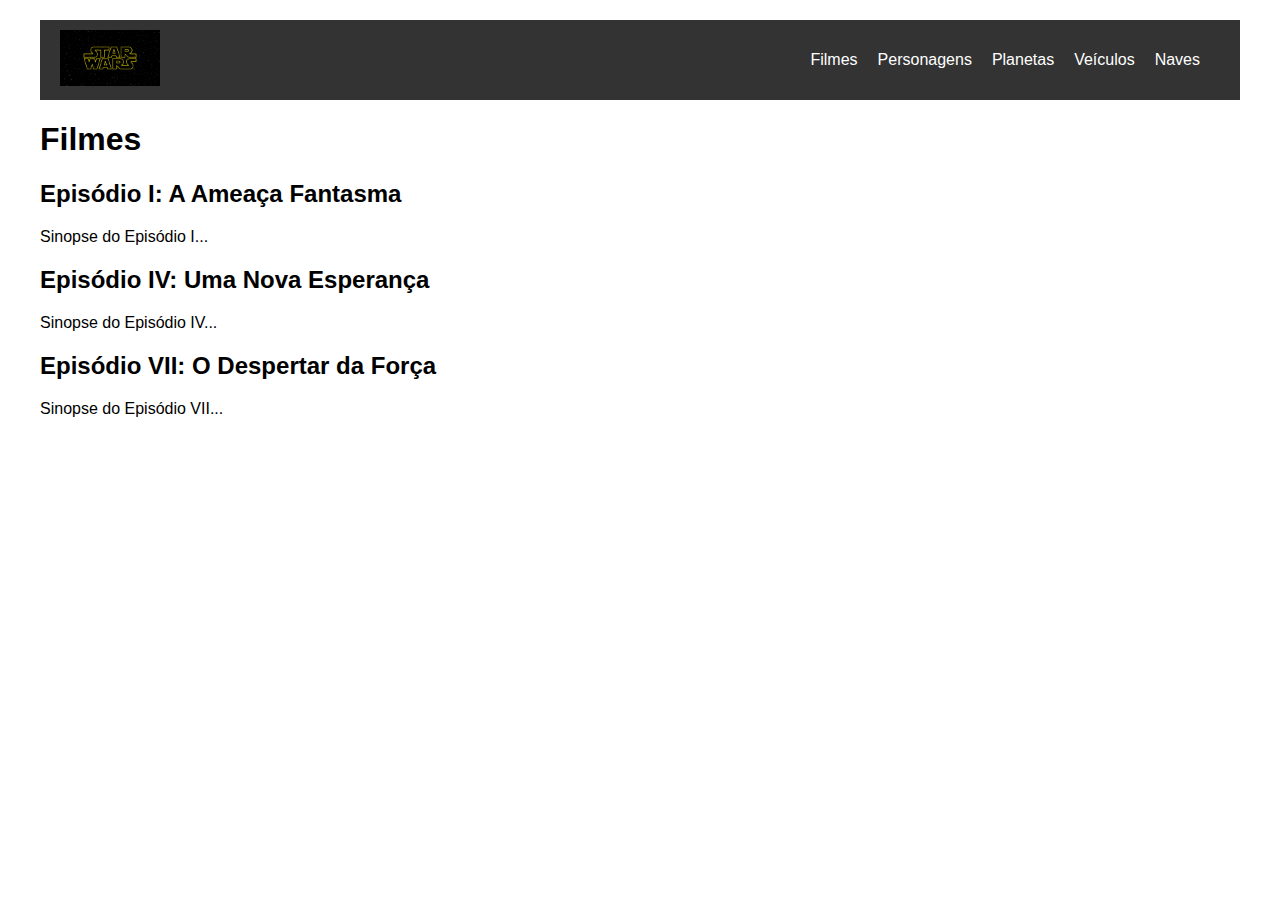
<file: index.html>
<!DOCTYPE html>
<html lang="en">

<head>
    <meta charset="UTF-8">
    <meta name="viewport" content="width=device-width, initial-scale=1.0">
    <link rel="stylesheet" href="css/global.css">
    <title>Filmes</title>
</head>

<body>
    <div class="container">
        <header>
            <div class="logo">
                <img src="imagens/logo.png" alt="Logo Star Wars">
            </div>
            <nav>
                <ul>
                    <li><a href="index.html">Filmes</a></li>
                    <li><a href="personagens.html">Personagens</a></li>
                    <li><a href="planetas.html">Planetas</a></li>
                    <li><a href="veiculos.html">Veículos</a></li>
                    <li><a href="naves.html">Naves</a></li>
                </ul>
            </nav>
        </header>
        <main>
            <h1>Filmes</h1>
            <div class="filme">
                <h2>Episódio I: A Ameaça Fantasma</h2>
                <p>Sinopse do Episódio I...</p>
            </div>
            <div class="filme">
                <h2>Episódio IV: Uma Nova Esperança</h2>
                <p>Sinopse do Episódio IV...</p>
            </div>
            <div class="filme">
                <h2>Episódio VII: O Despertar da Força</h2>
                <p>Sinopse do Episódio VII...</p>
            </div>
        </main>
    </div>
</body>

</html>
</file>
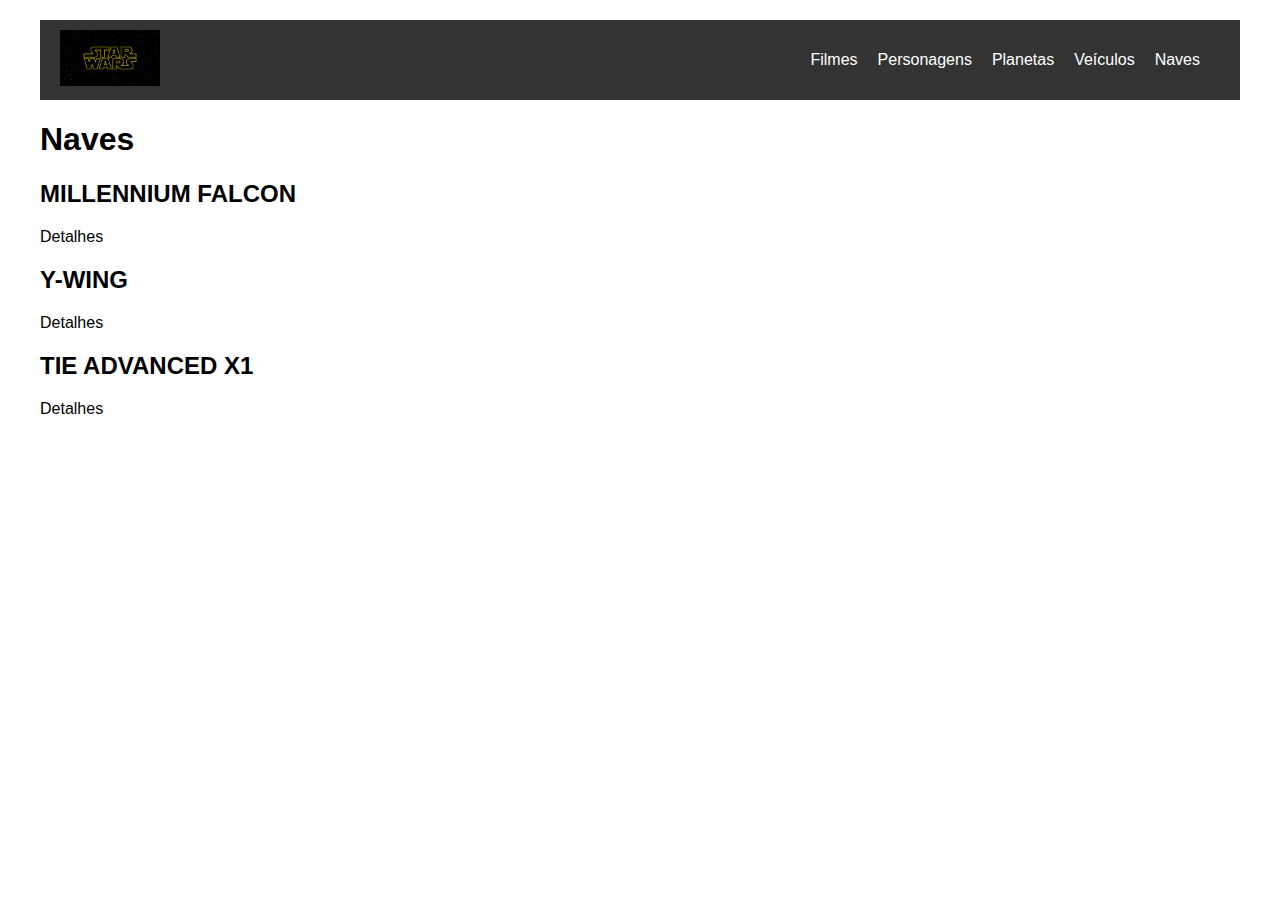
<file: naves.html>
<!DOCTYPE html>
<html lang="en">

<head>
    <meta charset="UTF-8">
    <meta name="viewport" content="width=device-width, initial-scale=1.0">
    <link rel="stylesheet" href="css/naves.css">
    <title>Naves</title>
</head>

<body>
    <div class="container">
        <header>
            <div class="logo">
                <img src="imagens/logo.png" alt="Logo Star Wars">
            </div>
            <nav>
                <ul>
                    <li><a href="index.html">Filmes</a></li>
                    <li><a href="personagens.html">Personagens</a></li>
                    <li><a href="planetas.html">Planetas</a></li>
                    <li><a href="veiculos.html">Veículos</a></li>
                    <li><a href="naves.html">Naves</a></li>
                </ul>
            </nav>
        </header>
        <main>
            <h1>Naves</h1>
            <div class="naves">
                <h2>MILLENNIUM FALCON</h2>
                <p>Detalhes</p>
            </div>
            <div class="naves">
                <h2>Y-WING</h2>
                <p>Detalhes</p>
            </div>
            <div class="naves">
                <h2>TIE ADVANCED X1</h2>
                <p>Detalhes</p>
            </div>
        </main>
    </div>
</body>

</html>
</file>
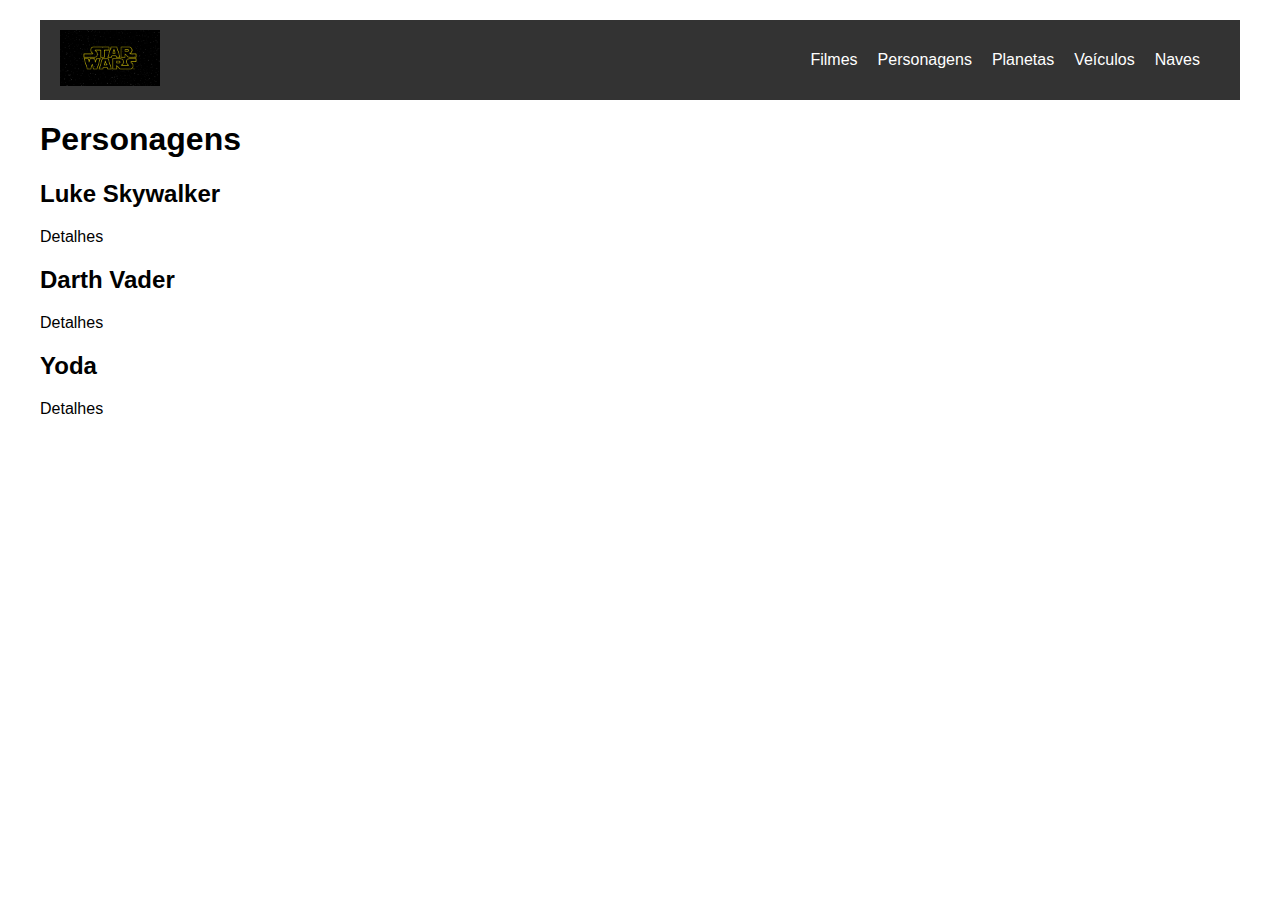
<file: personagens.html>
<!DOCTYPE html>
<html lang="en">

<head>
    <meta charset="UTF-8">
    <meta name="viewport" content="width=device-width, initial-scale=1.0">
    <link rel="stylesheet" href="css/personagens.css">
    <title>Personagens</title>
</head>

<body>
    <div class="container">
        <header>
            <div class="logo">
                <img src="imagens/logo.png" alt="Logo Star Wars">
            </div>
            <nav>
                <ul>
                    <li><a href="index.html">Filmes</a></li>
                    <li><a href="personagens.html">Personagens</a></li>
                    <li><a href="planetas.html">Planetas</a></li>
                    <li><a href="veiculos.html">Veículos</a></li>
                    <li><a href="naves.html">Naves</a></li>
                </ul>
            </nav>
        </header>
        <main>
            <h1>Personagens</h1>
            <div class="personagens">
                <h2>Luke Skywalker</h2>
                <p>Detalhes</p>
            </div>
            <div class="personagens">
                <h2>Darth Vader</h2>
                <p>Detalhes</p>
            </div>
            <div class="personagens">
                <h2>Yoda</h2>
                <p>Detalhes</p>
            </div>
        </main>
    </div>
</body>

</html>
</file>
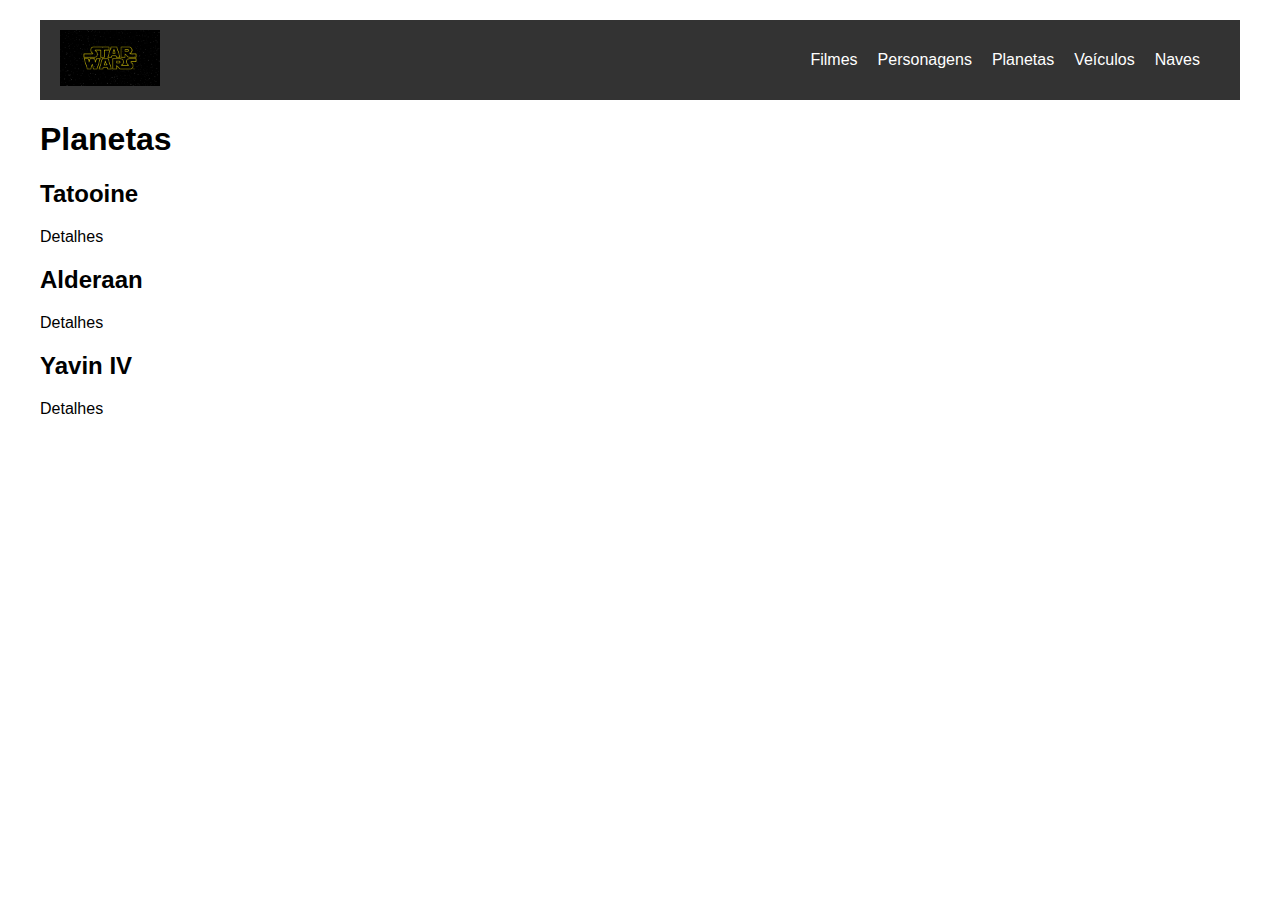
<file: planetas.html>
<!DOCTYPE html>
<html lang="en">

<head>
    <meta charset="UTF-8">
    <meta name="viewport" content="width=device-width, initial-scale=1.0">
    <link rel="stylesheet" href="css/planetas.css">
    <title>Planetas</title>
</head>

<body>
    <div class="container">
        <header>
            <div class="logo">
                <img src="imagens/logo.png" alt="Logo Star Wars">
            </div>
            <nav>
                <ul>
                    <li><a href="index.html">Filmes</a></li>
                    <li><a href="personagens.html">Personagens</a></li>
                    <li><a href="planetas.html">Planetas</a></li>
                    <li><a href="veiculos.html">Veículos</a></li>
                    <li><a href="naves.html">Naves</a></li>
                </ul>
            </nav>
        </header>
        <main>
            <h1>Planetas</h1>
            <div class="planetas">
                <h2>Tatooine</h2>
                <p>Detalhes</p>
            </div>
            <div class="planetas">
                <h2>Alderaan</h2>
                <p>Detalhes</p>
            </div>
            <div class="planetas">
                <h2>Yavin IV</h2>
                <p>Detalhes</p>
            </div>
        </main>
    </div>
</body>

</html>
</file>
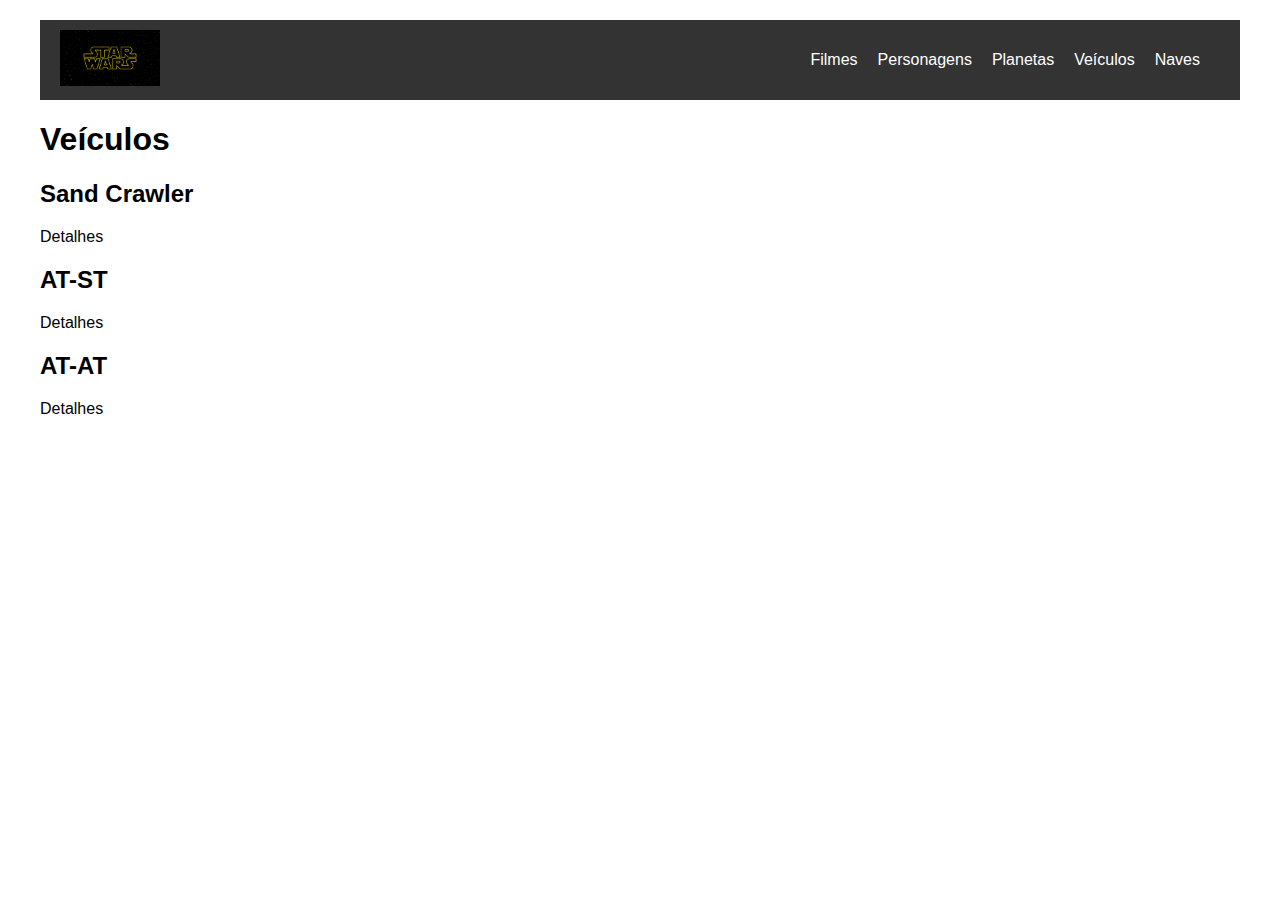
<file: veiculos.html>
<!DOCTYPE html>
<html lang="en">

<head>
    <meta charset="UTF-8">
    <meta name="viewport" content="width=device-width, initial-scale=1.0">
    <link rel="stylesheet" href="css/veiculos.css">
    <title>Veículos</title>
</head>

<body>
    <div class="container">
        <header>
            <div class="logo">
                <img src="imagens/logo.png" alt="Logo Star Wars">
            </div>
            <nav>
                <ul>
                    <li><a href="index.html">Filmes</a></li>
                    <li><a href="personagens.html">Personagens</a></li>
                    <li><a href="planetas.html">Planetas</a></li>
                    <li><a href="veiculos.html">Veículos</a></li>
                    <li><a href="naves.html">Naves</a></li>
                </ul>
            </nav>
        </header>
        <main>
            <h1>Veículos</h1>
            <div class="veiculos">
                <h2>Sand Crawler</h2>
                <p>Detalhes</p>
            </div>
            <div class="veiculos">
                <h2>AT-ST</h2>
                <p>Detalhes</p>
            </div>
            <div class="veiculos">
                <h2>AT-AT</h2>
                <p>Detalhes</p>
            </div>
        </main>
    </div>
</body>

</html>
</file>
<file: css/global.css>
body {
    font-family: Arial, sans-serif;
    margin: 0;
    padding: 0;
}

.container {
    max-width: 1200px;
    margin: 0 auto;
    padding: 20px;
}

header {
    display: flex;
    justify-content: space-between;
    align-items: center;
    background-color: #333;
    color: white;
    padding: 10px 20px;
}

.logo img {
    max-width: 100px;
}

nav ul {
    list-style-type: none;
    display: flex;
}

nav ul li {
    margin-right: 20px;
}

nav ul li a {
    color: white;
    text-decoration: none;
}

main {
    margin-top: 20px;
}

.filme {
    margin-bottom: 20px;
}
</file>
<file: css/naves.css>
body {
    font-family: Arial, sans-serif;
    margin: 0;
    padding: 0;
}

.container {
    max-width: 1200px;
    margin: 0 auto;
    padding: 20px;
}

header {
    display: flex;
    justify-content: space-between;
    align-items: center;
    background-color: #333;
    color: white;
    padding: 10px 20px;
}

.logo img {
    max-width: 100px;
}

nav ul {
    list-style-type: none;
    display: flex;
}

nav ul li {
    margin-right: 20px;
}

nav ul li a {
    color: white;
    text-decoration: none;
}

main {
    margin-top: 20px;
}

.naves {
    margin-bottom: 20px;
}
</file>
<file: css/personagens.css>
body {
    font-family: Arial, sans-serif;
    margin: 0;
    padding: 0;
}

.container {
    max-width: 1200px;
    margin: 0 auto;
    padding: 20px;
}

header {
    display: flex;
    justify-content: space-between;
    align-items: center;
    background-color: #333;
    color: white;
    padding: 10px 20px;
}

.logo img {
    max-width: 100px;
}

nav ul {
    list-style-type: none;
    display: flex;
}

nav ul li {
    margin-right: 20px;
}

nav ul li a {
    color: white;
    text-decoration: none;
}

main {
    margin-top: 20px;
}

.personagens {
    margin-bottom: 20px;
}
</file>
<file: css/planetas.css>
body {
    font-family: Arial, sans-serif;
    margin: 0;
    padding: 0;
}

.container {
    max-width: 1200px;
    margin: 0 auto;
    padding: 20px;
}

header {
    display: flex;
    justify-content: space-between;
    align-items: center;
    background-color: #333;
    color: white;
    padding: 10px 20px;
}

.logo img {
    max-width: 100px;
}

nav ul {
    list-style-type: none;
    display: flex;
}

nav ul li {
    margin-right: 20px;
}

nav ul li a {
    color: white;
    text-decoration: none;
}

main {
    margin-top: 20px;
}

.planetas {
    margin-bottom: 20px;
}
</file>
<file: css/veiculos.css>
body {
    font-family: Arial, sans-serif;
    margin: 0;
    padding: 0;
}

.container {
    max-width: 1200px;
    margin: 0 auto;
    padding: 20px;
}

header {
    display: flex;
    justify-content: space-between;
    align-items: center;
    background-color: #333;
    color: white;
    padding: 10px 20px;
}

.logo img {
    max-width: 100px;
}

nav ul {
    list-style-type: none;
    display: flex;
}

nav ul li {
    margin-right: 20px;
}

nav ul li a {
    color: white;
    text-decoration: none;
}

main {
    margin-top: 20px;
}

.veiculos {
    margin-bottom: 20px;
}
</file>
